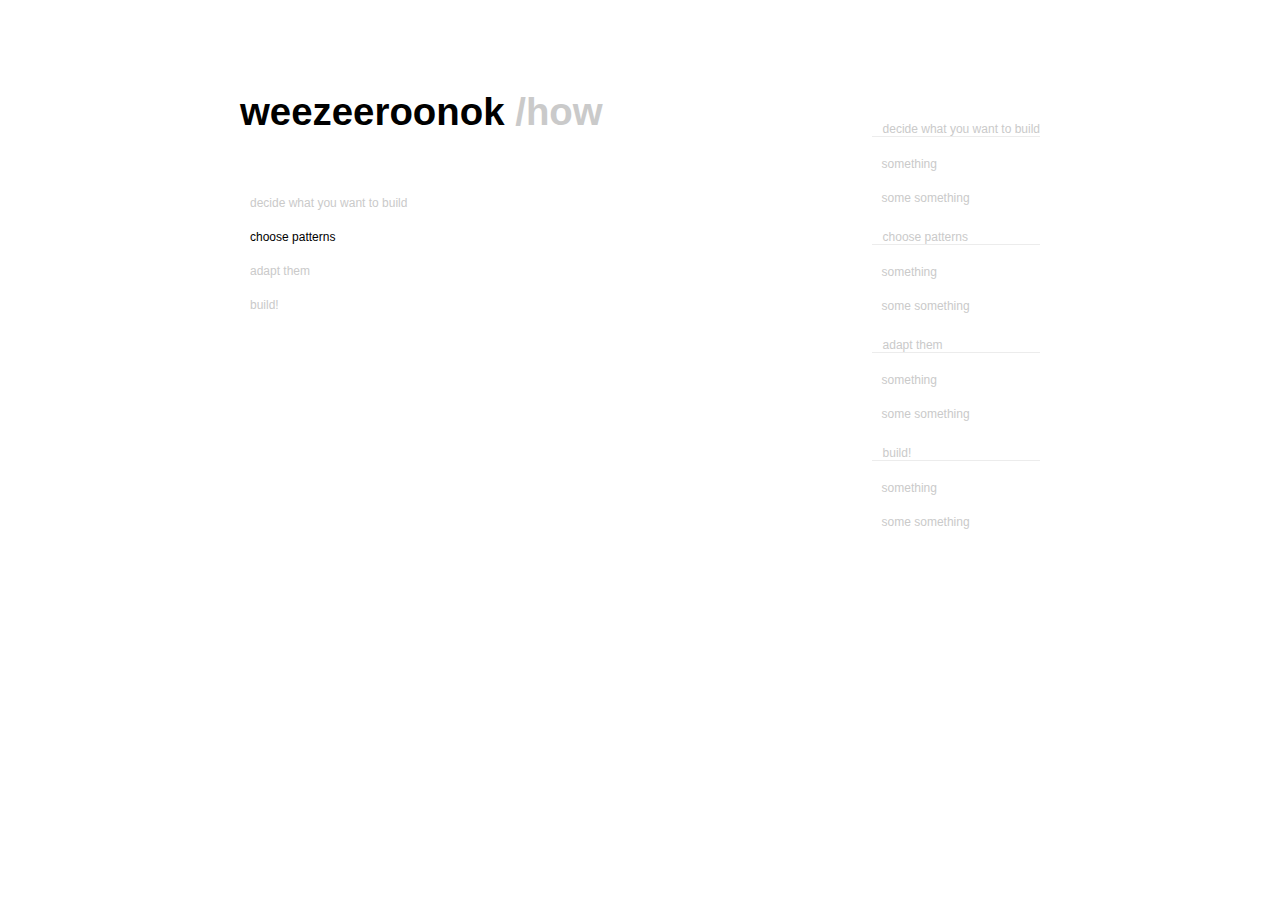
<file: how.html>
<!DOCTYPE html>
<html>
<head>
  <title>weezeeroonok/ how</title>
  <link rel="stylesheet" type="text/css" href="css/styles.css">
</head>
<body>

<div class="container">
  <div class="container-item">
    <div class="title"><a href="./index.html">weezeeroonok</a> /how</div>
    <div >
      <ul>
        <li>decide what you want to build</li>
        <li><a href="">choose patterns</a></li>
        <li>adapt them</li>
        <li>build!</li>
      </ul>
    </div>
  </div>

  <div class="container_item">
    <div >
      <ul>
        <li class="list_title">decide what you want to build</li>
        <ul>
          <li>something</li>
          <li>some something</li>
        </ul>
        <li class="list_title">choose patterns</li>
        <ul>
          <li>something</li>
          <li>some something</li>
        </ul>
        <li class="list_title">adapt them</li>
        <ul>
          <li>something</li>
          <li>some something</li>
        </ul>
        <li class="list_title">build!</li>
        <ul>
          <li>something</li>
          <li>some something</li>
        </ul>
      </ul>
    </div>
  </div>

</div>

</body>
</html>
</file>
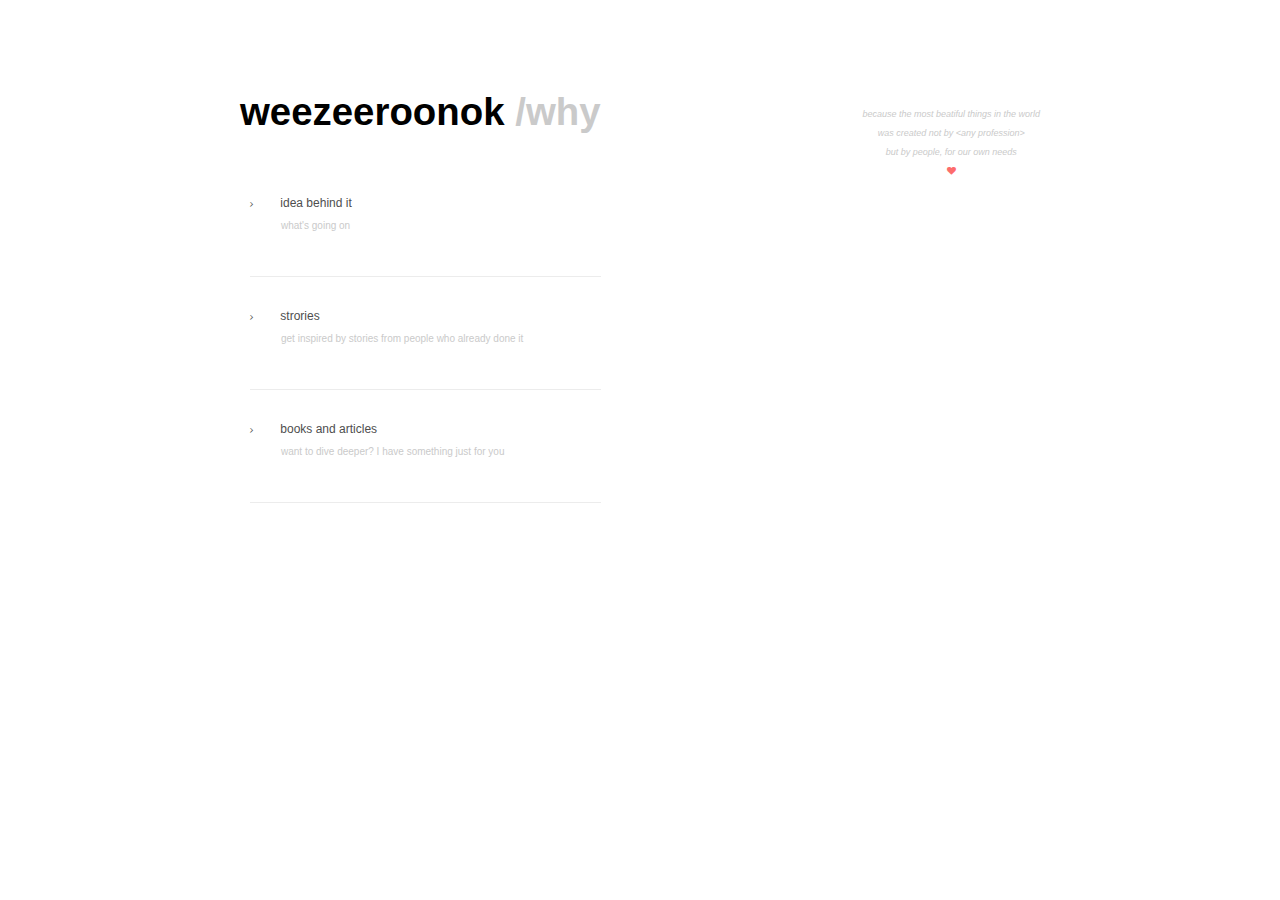
<file: why.html>
<!DOCTYPE html>
<html>

<head>
  <title>weezeeroonok/ why</title>
  <link rel="stylesheet" type="text/css" href="css/styles.css">
  <link rel="stylesheet" href="https://cdnjs.cloudflare.com/ajax/libs/font-awesome/4.7.0/css/font-awesome.min.css">
</head>

<body>
  <div class="container" id="why">

    <div class="container-item">

     <div class="title"><a href="./index.html">weezeeroonok</a> /why</div>

      <ul>
        <li class="list_title">
          <input type="checkbox" id="idea" />
          <label for="idea"> idea behind it</label>
          <p>what's going on</p>

          <ul>
            <li class="expand">
              <input type="checkbox" id="idea_expand" />
              <label for="idea_expand"></label>
              <p>In the field of software, Alexander is regarded as the father n the field of software, Alexander is regarded as the father n the field of software, Alexander is regarded as the father n the field of software, Alexander is regarded as the father </p>
              <p>of the pattern language movement. The first wiki – the technology behind Wikipedia </p>
              <p>– led directly from Alexander's work, according to its creator, </p>
              <p>Ward Cunningham. Alexander's work has also influenced the development</p>
              <p>of agile software development and Scrum.</p>
            </li>
          </ul>
        </li>
      </ul>

      <ul>
        <li class="list_title">
          <input type="checkbox" id="strories" />
          <label for="strories">strories</label>
          <p>get inspired by stories from people who already done it</p>

          <ul>
            <li class="expand">
              <input type="checkbox" id="strories_expand" />
              <label for="idea_expand"></label>
              <p> TED talks:</p>
              <p>
                <iframe 
                src="https://www.youtube.com/embed/MvXZzKZ3JYQ?list=LLsEprLTBqYvbN0Bqp9aYgQw" 
                frameborder="0" allowfullscreen></iframe>
              </p>
              <p>guy who has done something</p>

            </li>
          </ul>
        </li>
      </ul>

      <ul>
        <li class="list_title">
          <input type="checkbox" id="resources" />
          <label for="resources">books and articles</label>
          <p>want to dive deeper? I have something just for you</p>

          <ul>
            <li class="expand">
              <input type="checkbox" id="resources_expand" />
              <label for="idea_expand"></label>
            
                <p>Community and Privacy, with Serge Chermayeff (1963) </p>
                <p>Notes on the Synthesis of Form (1964)</p>
                <p>A city is not a tree (1965)</p>
                <p>The Atoms of Environmental Structure (1967)</p>
                <p>A Pattern Language, with Ishikawa and Silverstein (1977)</p>
           
            </li>
          </ul>
        </li>
      </ul>
      
    </div>

    <div class="container-item">
    <div class="keynote">
      <p>because the most beatiful things in the world </p>
      <p>was created not by &lt;any profession&gt; </p>
      <p>but by people, for our own needs</p>
      <i class="fa fa-heart" aria-hidden="true"></i>
      </div>
    </div>

  </div>
</body>

</html>
</file>
<file: css/styles.css>
body {
  background-color: #ffffff;
  font-family: 'Helvetica', sans-serif;
  color: #cacaca;
  margin: 0;
  font-size: 12px;
  font-weight: 200; }

a, a:visited {
  color: black;
  text-decoration: none; }

a[target="_blank"]:after {
  font-family: 'FontAwesome';
  content: " \f08e";
  font-size: 9px;
  color: blue;
}

.container {
  display: flex;
  justify-content: space-between;
  margin: 20px auto;
  margin-top: 90px;
  width: 800px;
  height: 500px;
}

.title {
  font-size: 3vw;
  font-weight: bold; 
  padding-bottom: 30px; }

input {
  border: none;
  border-bottom: 1px solid blue;
  padding: 10px;
  margin-left: 20px;
  font-size: 1.2em;
  width: 95%;
}

*:focus {
  outline: none; }

iframe {
  width: 100%; 
  margin: 20px;
}

.box {
  height: 100px;
  width: 100%;
  margin: 20px;
  border-radius: 1px;
  border: 1px solid #ececec;
  overflow: hidden;
}

.box a {
  padding-top: 15px;
  padding-left: 15px;
  color: #4e4e4e;
  display: inline-block
}

.box p {
  padding-top: 2px;
  padding-left: 25px;
}

.primary_info {
  padding-top: 50px;
}

.secondary_info {
  font-style: italic;
  font-size: smaller;
  margin-top: 70px;
  text-align: right;
  border-top: 1px solid #ececec;
}

.keynote {
  padding-top: 10px;
  font-style: italic;
  text-align: center;
  font-size: .75em;
}

.fa-heart {
  color: #FD6C6C;
}

    /*styles for expanded lists*/

ul {
  padding-left: 10px; 
  list-style-type: none;
  margin-bottom: 5px; }

li {
  font-size: 12px;
  padding-top: 20px;
}

li p {
  padding-left: 20px;
  font-size: smaller;
}

label {
  padding-left: 20px;
  font-weight: bolder;
  color: #4e4e4e;
}

.expand {
  margin-left: 40px;
  overflow: auto;
}

.expand p {
  padding: 2px 25px 5px 25px;
}

.list_title {
  border-bottom: 1px solid #ececec;
}

.list_title:before {
  font-family: 'FontAwesome';
  content: " \f105";
  font-size: 9px;
  padding-right: 4px;
  color: #4e4e4e;
}

.list_title p {
  padding-left: 31px;
}

input[type=checkbox] { display: none; }

input[type=checkbox] ~ ul { 
  max-height: 30px;
  max-width: 0;
  overflow: hidden;
  font-size: 16px;
}

input[type=checkbox]:checked ~ ul { 
  max-height: 100%;
  max-width: 400px;
  opacity: 1;
  font-size: 14px;
}
</file>
